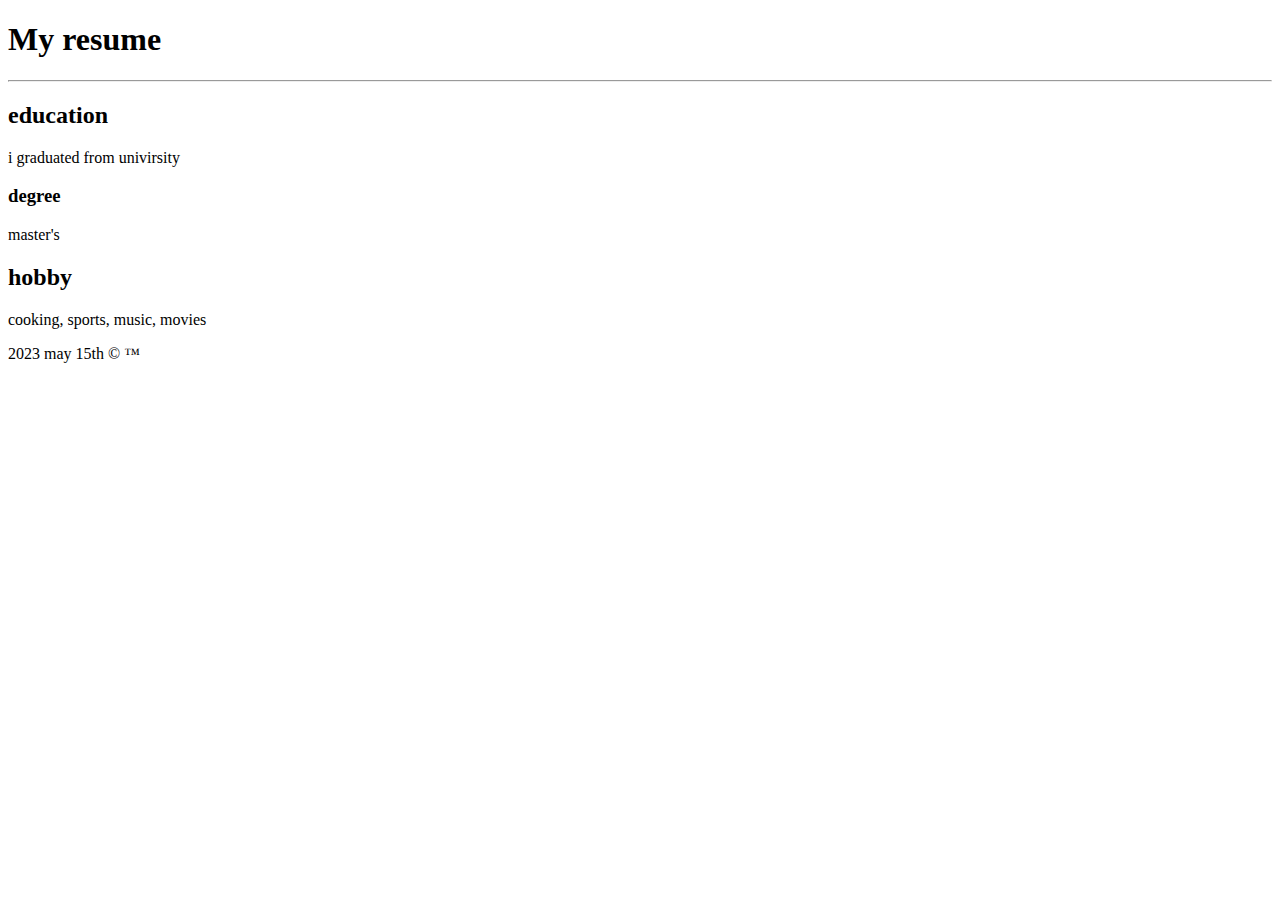
<file: index.html>
<!DOCTYPE html>
<html lang="en">
<head>
    <meta charset="UTF-8">
    <meta name="viewport" content="width=device-width, initial-scale=1.0">
    <title>resume</title>
</head>
<body>
    <h1>My resume</h1>
<hr/>

<h2>education</h2>
<p>i graduated from univirsity</p>

<h3>degree</h3>
master's

<h2>hobby</h2>
<p>cooking, sports, music, movies</p>

<footer>2023 may 15th &copy; &trade;</footer>
</body>
</html>
</file>
